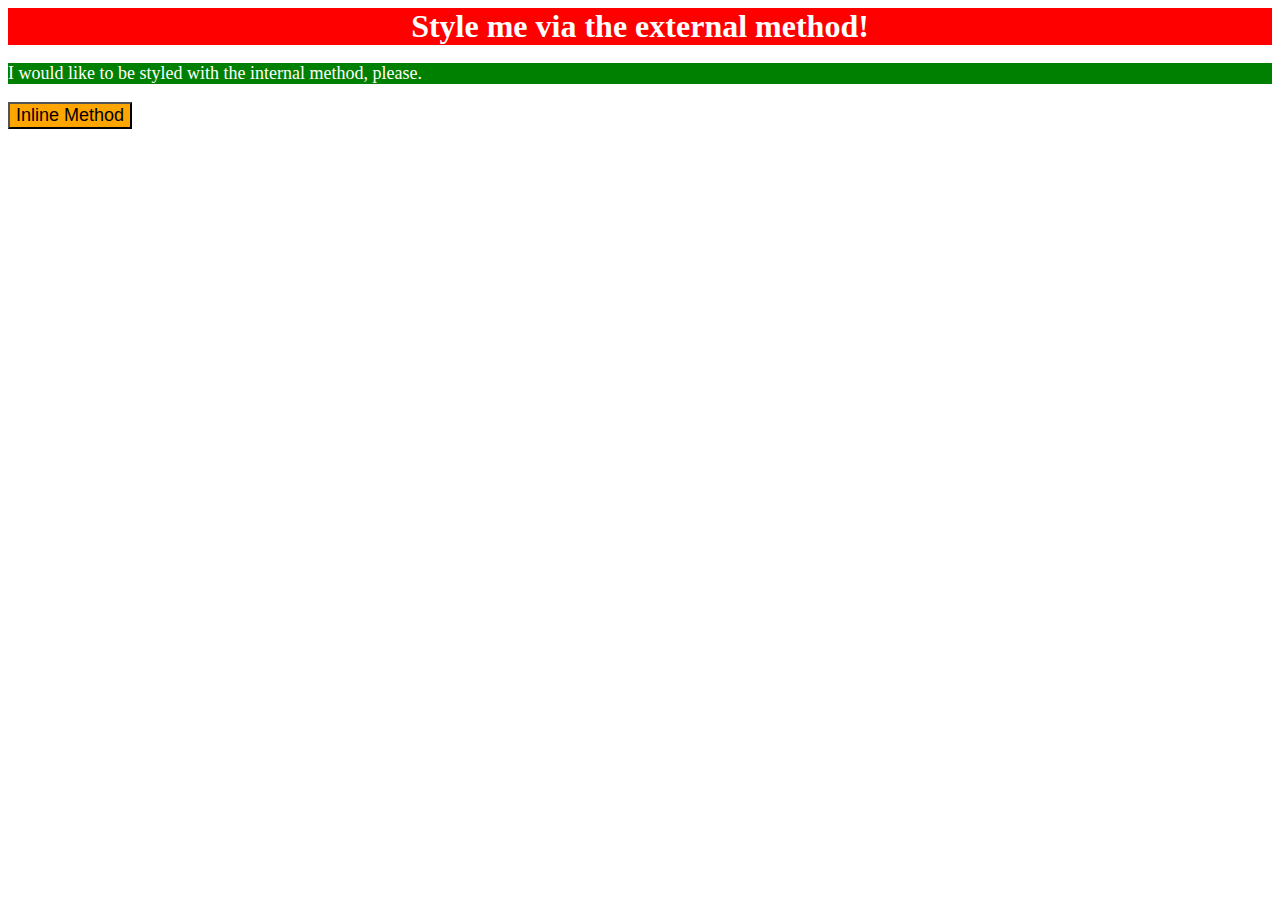
<file: CSS-exercises/01-css-methods/index.html>
<!DOCTYPE html>
<html lang="en">
  <head>
    <meta charset="UTF-8" />
    <meta http-equiv="X-UA-Compatible" content="IE=edge" />
    <meta name="viewport" content="width=device-width, initial-scale=1.0" />
    <title>Methods for Adding CSS</title>
    <link rel="stylesheet" href="styles.css" />

    <style>
      p {
        background-color: green;
        color: white;
        font-size: 18px;
      }
    </style>
  </head>
  <body>
    <div>Style me via the external method!</div>
    <p>I would like to be styled with the internal method, please.</p>
    <button style="background-color: orange; font-size: 18px">
      Inline Method
    </button>
  </body>
</html>
</file>
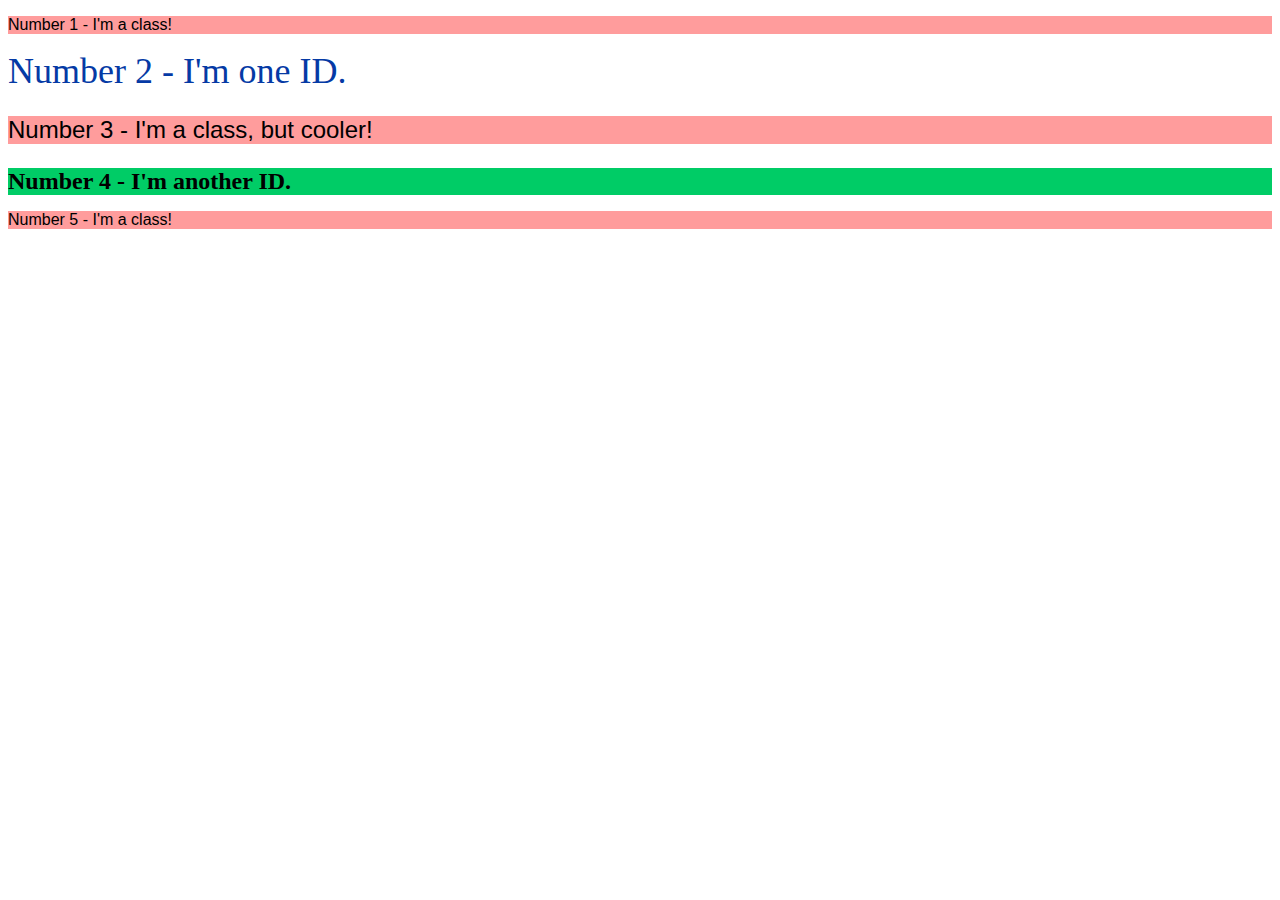
<file: CSS-exercises/02-class-id-selectors/index.html>
<!DOCTYPE html>
<html lang="en">
  <head>
    <meta charset="UTF-8" />
    <meta http-equiv="X-UA-Compatible" content="IE=edge" />
    <meta name="viewport" content="width=device-width, initial-scale=1.0" />
    <title>Class and ID Selectors</title>
    <link rel="stylesheet" href="styles.css" />
  </head>
  <body>
    <p class="paragraphs">Number 1 - I'm a class!</p>
    <div id="num2">Number 2 - I'm one ID.</div>
    <p class="paragraphs" style="font-size: 24px">
      Number 3 - I'm a class, but cooler!
    </p>
    <div id="num4">Number 4 - I'm another ID.</div>
    <p class="paragraphs">Number 5 - I'm a class!</p>
  </body>
</html>
</file>
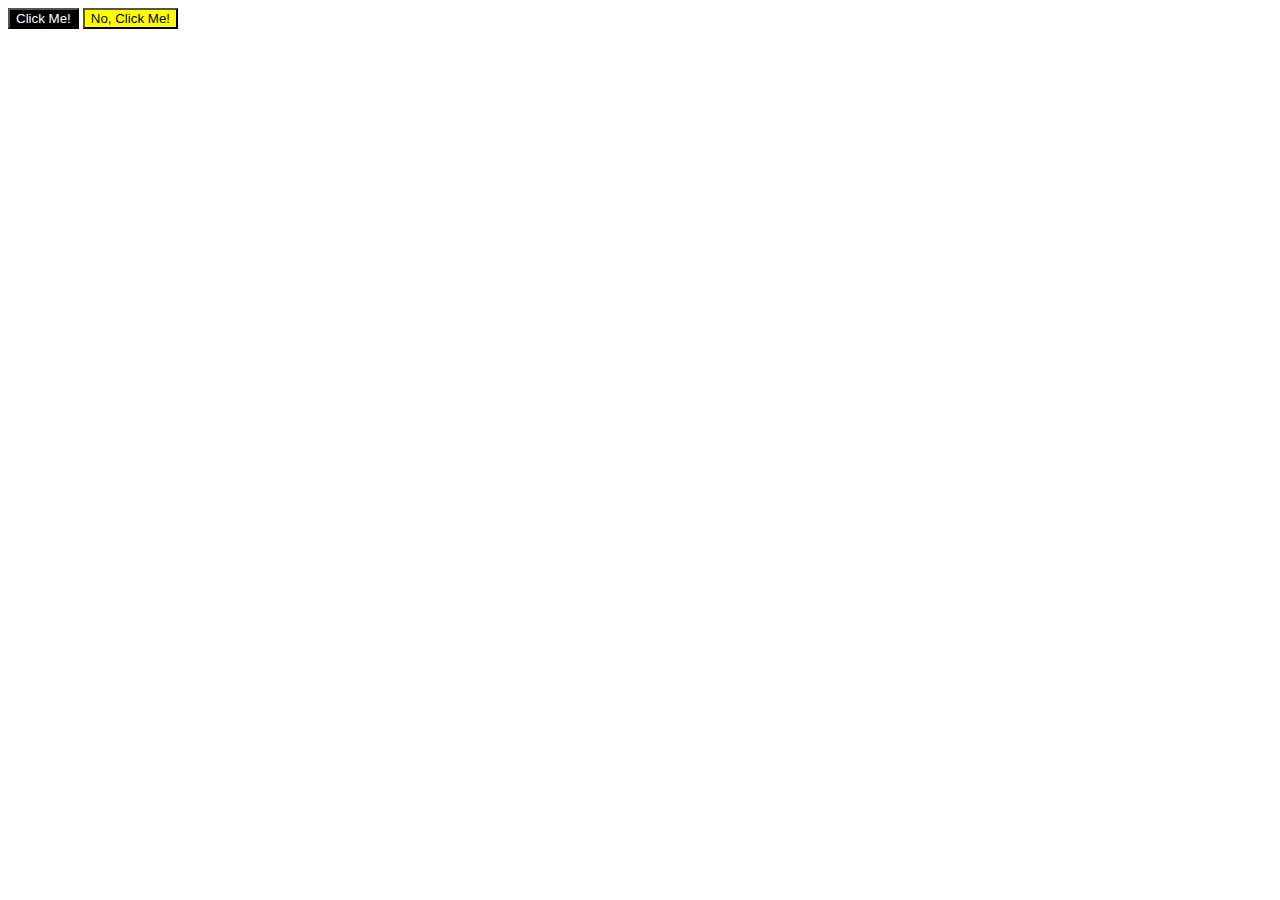
<file: CSS-exercises/03-grouping-selectors/index.html>
<!DOCTYPE html>
<html lang="en">
  <head>
    <meta charset="UTF-8" />
    <meta http-equiv="X-UA-Compatible" content="IE=edge" />
    <meta name="viewport" content="width=device-width, initial-scale=1.0" />
    <title>Grouping Selectors</title>
    <link rel="stylesheet" href="style.css" />
  </head>
  <body>
    <button class="one">Click Me!</button>
    <button class="two">No, Click Me!</button>
  </body>
</html>
</file>
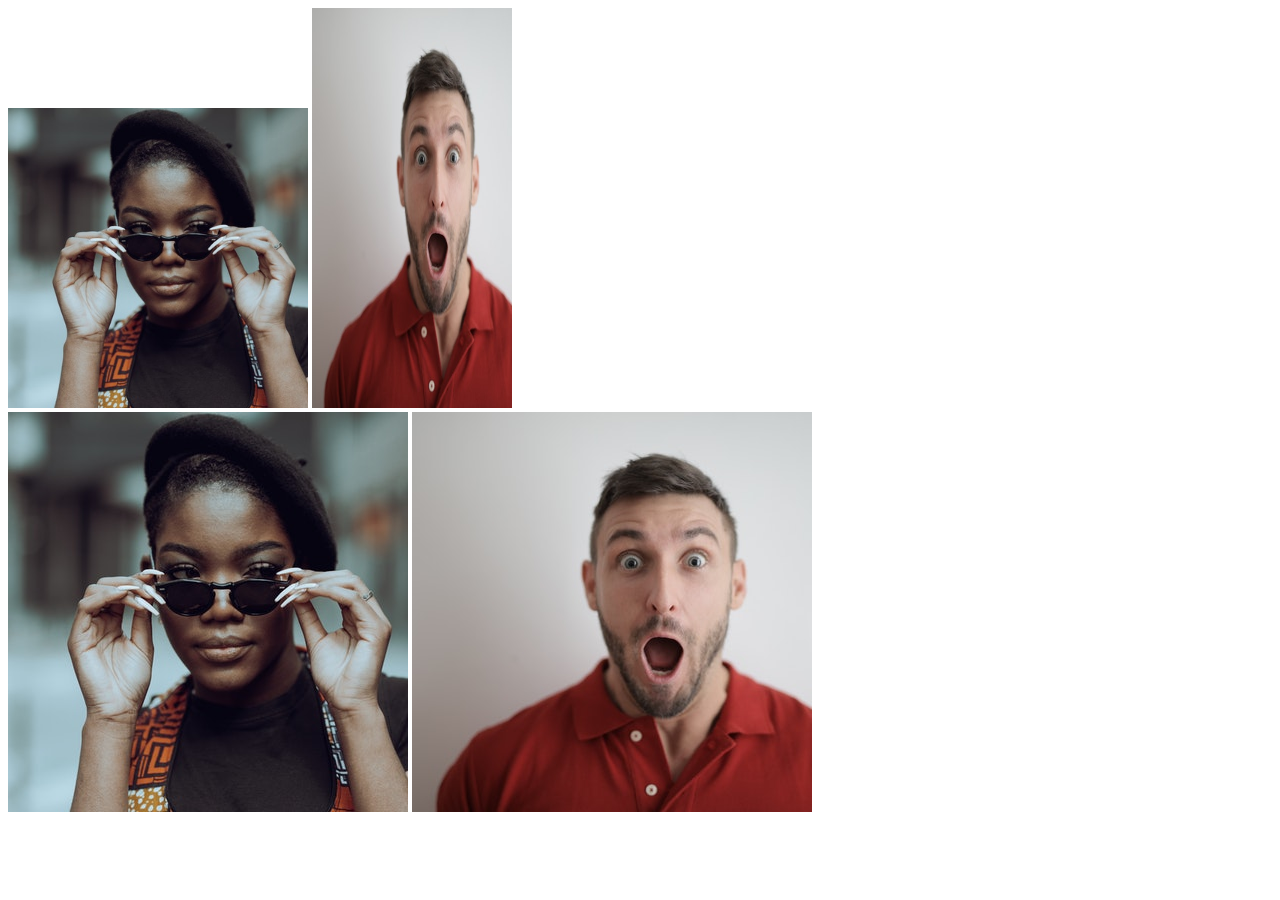
<file: CSS-exercises/04-chaining-selectors/index.html>
<!DOCTYPE html>
<html lang="en">
  <head>
    <meta charset="UTF-8" />
    <meta http-equiv="X-UA-Compatible" content="IE=edge" />
    <meta name="viewport" content="width=device-width, initial-scale=1.0" />
    <title>Chaining Selectors</title>
    <link rel="stylesheet" href="style.css" />
  </head>
  <body>
    <!-- Use the classes BELOW this line -->
    <div>
      <img
        class="avatar proportioned"
        src="./pexels-katho-mutodo-8434791.jpg"
        alt=""
      />
      <img
        class="avatar distorted"
        src="./pexels-andrea-piacquadio-3777931.jpg"
        alt=""
      />
    </div>
    <!-- Use the classes ABOVE this line -->
    <div>
      <img
        class="original-proportioned"
        src="./pexels-katho-mutodo-8434791.jpg"
        alt=""
      />
      <img
        class="original-distorted"
        src="./pexels-andrea-piacquadio-3777931.jpg"
        alt=""
      />
    </div>
  </body>
</html>
</file>
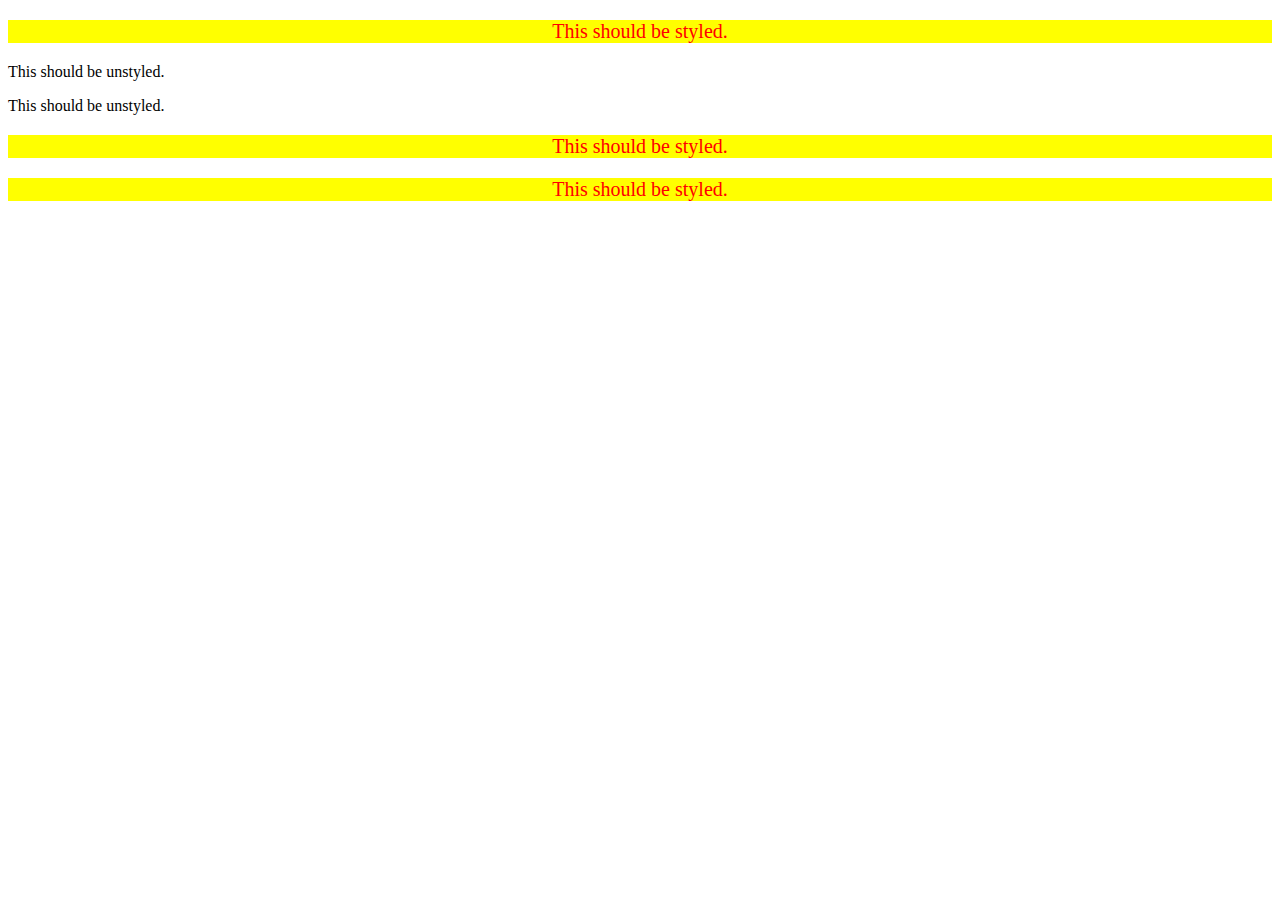
<file: CSS-exercises/05-descendant-combinator/index.html>
<!DOCTYPE html>
<html lang="en">
  <head>
    <meta charset="UTF-8" />
    <meta http-equiv="X-UA-Compatible" content="IE=edge" />
    <meta name="viewport" content="width=device-width, initial-scale=1.0" />
    <title>Descendant Combinator</title>
    <link rel="stylesheet" href="styles.css" />
  </head>
  <body>
    <div class="container">
      <p class="text">This should be styled.</p>
    </div>
    <p class="text">This should be unstyled.</p>
    <p class="text">This should be unstyled.</p>
    <div class="container">
      <p class="text">This should be styled.</p>
      <p class="text">This should be styled.</p>
    </div>
  </body>
</html>
</file>
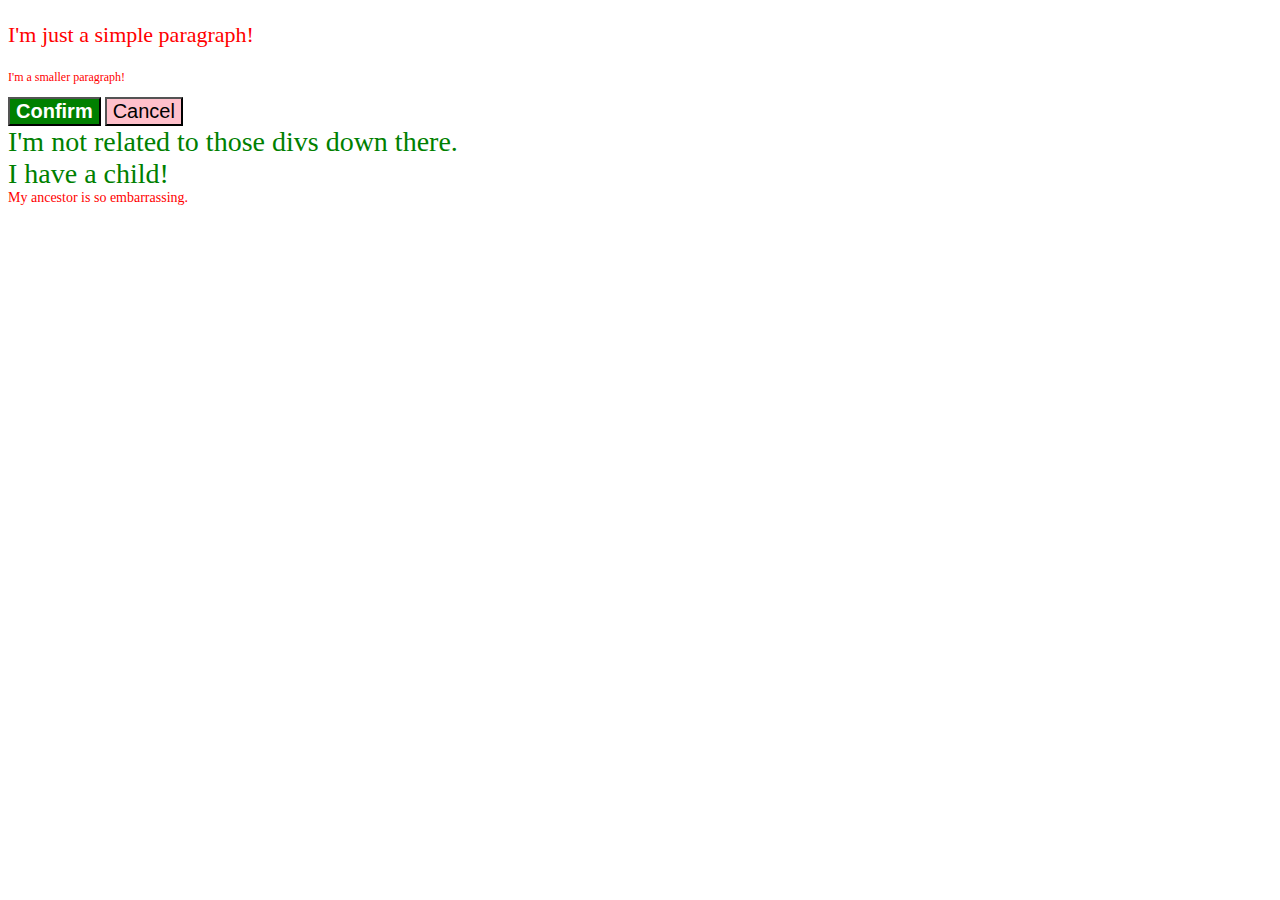
<file: CSS-exercises/06-cascade-fix/index.html>
<!DOCTYPE html>
<html lang="en">
  <head>
    <meta charset="UTF-8" />
    <meta http-equiv="X-UA-Compatible" content="IE=edge" />
    <meta name="viewport" content="width=device-width, initial-scale=1.0" />
    <title>Fix the Cascade</title>
    <link rel="stylesheet" href="style.css" />
  </head>
  <body>
    <p class="para">I'm just a simple paragraph!</p>
    <p class="para small-para">I'm a smaller paragraph!</p>

    <button id="confirm-button" class="button confirm">Confirm</button>
    <button id="cancel-button" class="button cancel">Cancel</button>

    <div class="text">I'm not related to those divs down there.</div>
    <div class="text">
      I have a child!
      <div class="text child">My ancestor is so embarrassing.</div>
    </div>
  </body>
</html>
</file>
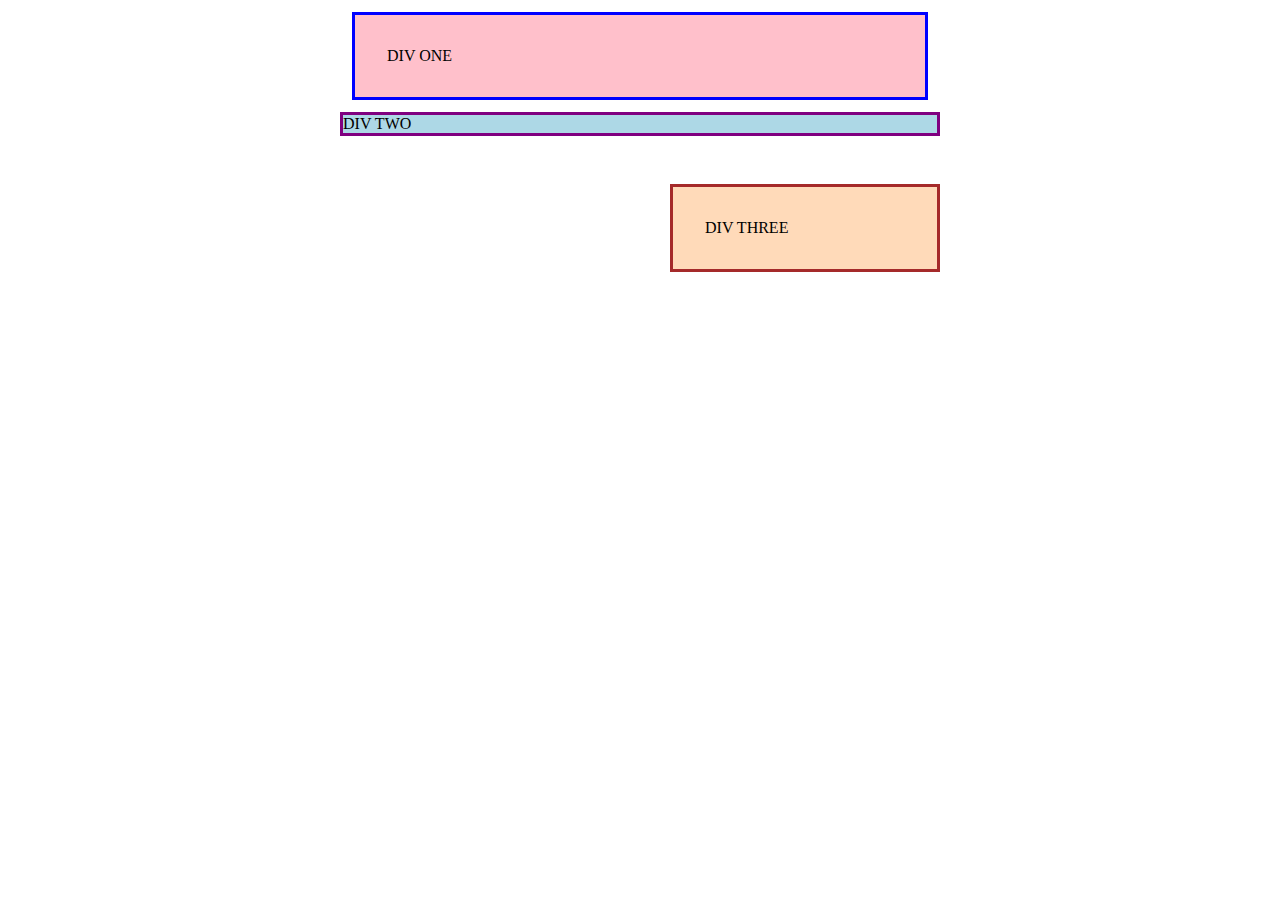
<file: CSS-exercises/margin-and-padding/margin-and-padding-1/index.html>
<!DOCTYPE html>
<html lang="en">
  <head>
    <meta charset="UTF-8" />
    <meta http-equiv="X-UA-Compatible" content="IE=edge" />
    <meta name="viewport" content="width=device-width, initial-scale=1.0" />
    <title>Margin and Padding exercise</title>
    <link rel="stylesheet" href="styles.css" />
  </head>
  <body>
    <div class="one">DIV ONE</div>
    <div class="two">DIV TWO</div>
    <div class="three">DIV THREE</div>
  </body>
</html>
</file>
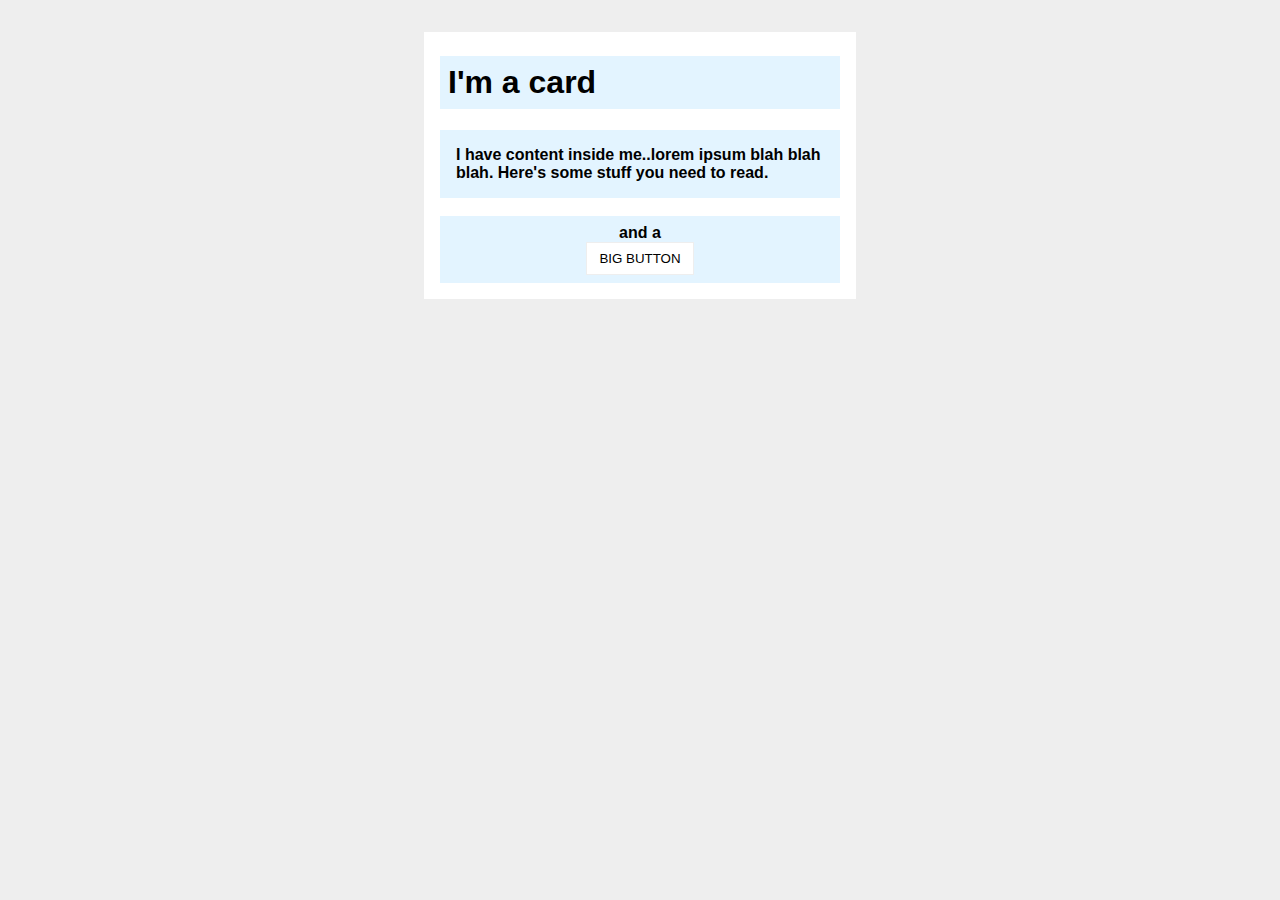
<file: CSS-exercises/margin-and-padding/marging-and-padding-2/index.html>
<!DOCTYPE html>
<html lang="en">
  <head>
    <meta charset="UTF-8" />
    <meta http-equiv="X-UA-Compatible" content="IE=edge" />
    <meta name="viewport" content="width=device-width, initial-scale=1.0" />
    <title>Margin and Padding exercise 2</title>
    <link rel="stylesheet" href="style.css" />
  </head>
  <body>
    <div class="card">
      <h1 class="title">I'm a card</h1>
      <div class="content">
        I have content inside me..lorem ipsum blah blah blah. Here's some stuff
        you need to read.
      </div>
      <br />
      <div class="button" style="text-align: center">
        and a
        <button>BIG BUTTON</button>
      </div>
    </div>
  </body>
</html>
</file>
<file: CSS-exercises/01-css-methods/styles.css>
div {
  background-color: red;
  color: white;
  font-size: 32px;
  text-align: center;
  font-weight: bold;
}
</file>
<file: CSS-exercises/02-class-id-selectors/styles.css>
.paragraphs {
  background-color: #ff9c9c;
  font-family: Verdana, sans-serif;
}

#num2 {
  color: #053aa5;
  font-size: 36px;
}

#num4 {
  background-color: #00cc66;
  font-size: 24px;
  font-weight: bold;
}
</file>
<file: CSS-exercises/03-grouping-selectors/style.css>
.one .two {
  font-size: 28px;
  font-family: Helvetica, "Times New Roman", sans-serif;
}

.one {
  background-color: black;
  color: white;
}

.two {
  background-color: yellow;
}
</file>
<file: CSS-exercises/04-chaining-selectors/style.css>
.avatar.proportioned {
  width: 300px;
  height: auto;
}

.avatar.distorted {
  width: 200px;
  height: 400px;
}
</file>
<file: CSS-exercises/05-descendant-combinator/styles.css>
.container .text {
  background-color: yellow;
  color: red;
  font-size: 20px;
  text-align: center;
}
</file>
<file: CSS-exercises/06-cascade-fix/style.css>
.para,
.small-para {
  color: hsl(0, 100%, 50%);
}

.para.small-para {
  font-size: 12px;
}

.para {
  font-size: 22px;
}

.confirm {
  background: green;
  color: white;
  font-size: 20px;
  font-weight: bold;
}

.button.cancel {
  background-color: #ffc0cb;
  color: black;
  font-size: 20px;
}

.text.child {
  color: red;
  font-size: 14px;
}

div.text {
  color: green;
  font-size: 28px;
}
</file>
<file: CSS-exercises/margin-and-padding/margin-and-padding-1/styles.css>
body {
  max-width: 600px;
  margin: 0 auto;
}

.one {
  background: pink;
  border: 3px solid blue;
  /* CHANGE ME */
  padding: 32px;
  margin: 12px;
}

.two {
  background: lightblue;
  border: 3px solid purple;
  /* CHANGE ME */
  margin-bottom: 48px;
}

.three {
  background: peachpuff;
  border: 3px solid brown;
  width: 200px;
  /* CHANGE ME */
  padding: 32px;
  margin-left: 0px;
  margin-left: auto;
}
</file>
<file: CSS-exercises/margin-and-padding/marging-and-padding-2/style.css>
body {
  background: #eee;
  font-family: sans-serif;
}

* {
  padding: 8px;
}

.card {
  width: 400px;
  background: #fff;
  margin: 8px auto;
  padding: 16px;
}

.title {
  background: #e3f4ff;
  font: bold;
  padding: 8px;
  margin-top: 8px;
}

.content {
  background: #e3f4ff;
  font-weight: 600;
  padding: 16px;
}

.button {
  background: #e3f4ff;
  font-weight: 600;
  padding: 8px;
}

button {
  display: block;
  margin: 0 auto;
  background: white;
  border: 1px solid #eee;
  padding: 8px;
  padding-left: 12px;
  padding-right: 12px;
}
</file>
